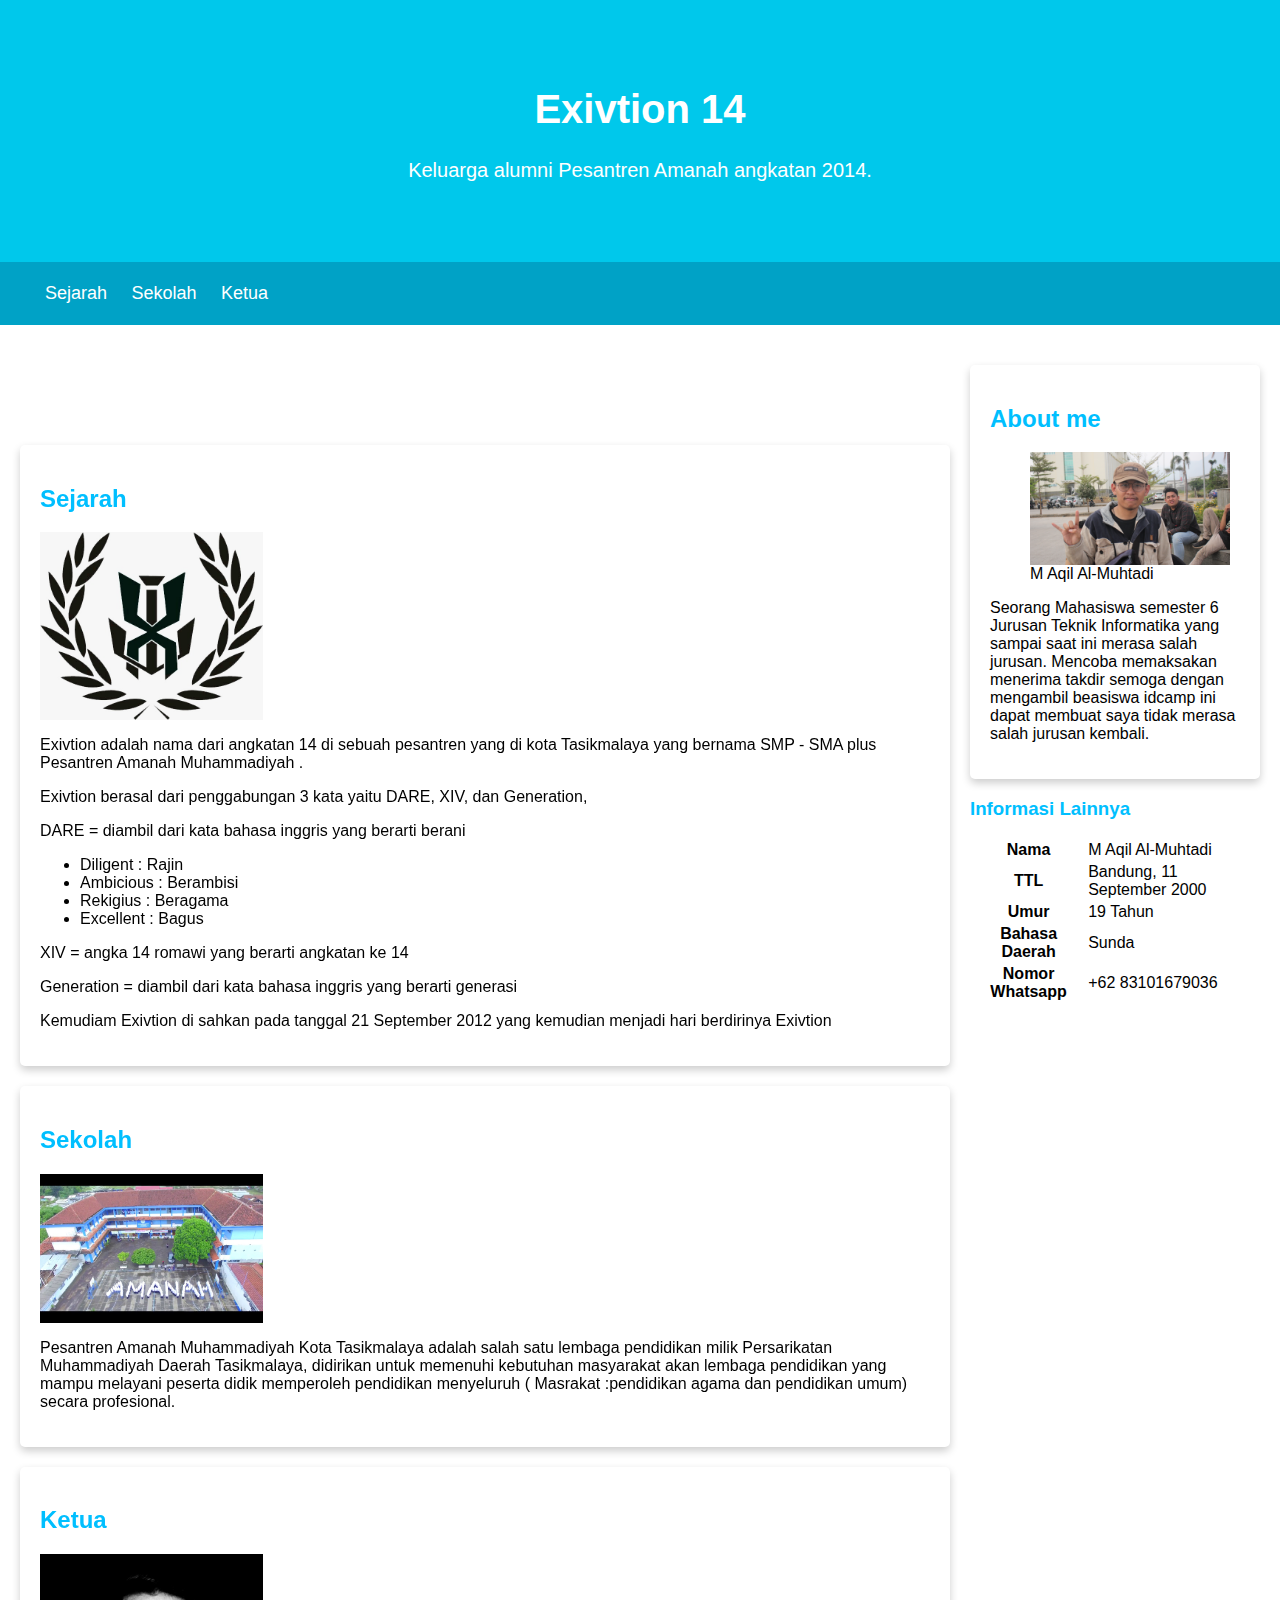
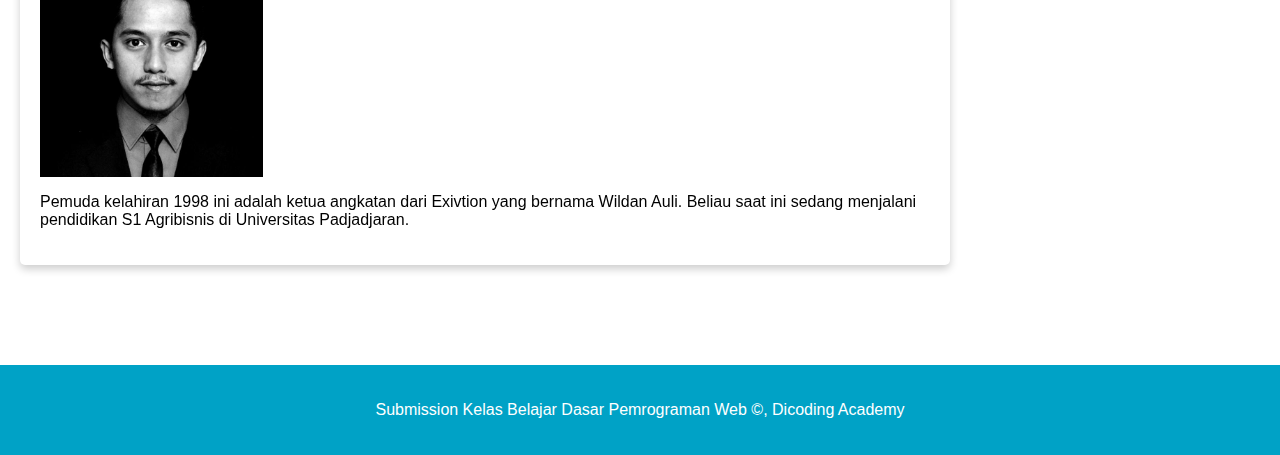
<file: Submission/index.html>
<html lang="en">
<head>
    <meta charset="UTF-8">
    <meta name="viewport" content="width=device-width, initial-scale=1.0">
    <title>Submission</title>
    <link rel="stylesheet" href="assets/style.css">
</head>
<body>
    <header>
        <div class="jumbotron">
            <h1>Exivtion 14</h1>
            <p>Keluarga alumni Pesantren Amanah angkatan 2014.</p>
        </div>
        <nav>
            <ul>    
                <li><a href="#sejarah">Sejarah</a></li>
                <li><a href="#almamater">Sekolah</a></li>
                <li><a href="#ketua">Ketua</a></li>
            </ul>
        </nav>
    </header>
    <main>
        <div class="container"id="content">
            <article id="sejarah" class="card" >
                <h2>Sejarah</h2>
                <img src="assets/IMG-20200406-WA0024.jpg" class="featured-image "alt="exiv">
                <p>Exivtion adalah nama dari angkatan 14 di sebuah pesantren yang di kota Tasikmalaya
                    yang bernama SMP - SMA plus Pesantren Amanah Muhammadiyah .
                <p>Exivtion berasal dari penggabungan 3 kata yaitu DARE, XIV, dan Generation,</p>
                <p>DARE = diambil dari kata bahasa inggris yang berarti berani
                    <ul>
                            <li>Diligent : Rajin</li>
                            <li>Ambicious : Berambisi</li>
                            <li>Rekigius : Beragama</li>
                            <li>Excellent : Bagus</li>
                    </ul>
                </p>
                <p>XIV = angka 14 romawi yang berarti angkatan ke 14</p>
                <p>Generation = diambil dari kata bahasa inggris yang berarti generasi</p>
                <p>Kemudiam Exivtion di sahkan pada tanggal 21 September 2012 yang kemudian menjadi hari berdirinya Exivtion</p>
                </p>
            </article>

            <article id="almamater" class="card">
                <h2>Sekolah</h2>
                <img src="assets/amanah.jpg" class="featured-image" alt="amanah">
                <p>
                    Pesantren Amanah Muhammadiyah Kota Tasikmalaya adalah salah satu lembaga pendidikan milik Persarikatan Muhammadiyah Daerah Tasikmalaya, 
                    didirikan untuk memenuhi kebutuhan masyarakat akan lembaga pendidikan yang mampu melayani peserta didik memperoleh pendidikan menyeluruh
                     ( Masrakat :pendidikan agama dan pendidikan umum) secara profesional.
                </p>

            </article>

            <article id="ketua" class="card">
                <h2>Ketua</h2>
                <img src="assets/pisjo.jpg" class="featured-image" alt="ketua">
                <p>Pemuda kelahiran 1998 ini adalah ketua angkatan dari Exivtion yang bernama Wildan Auli.
                    Beliau saat ini sedang menjalani pendidikan S1 Agribisnis di Universitas Padjadjaran.
                </p>
            </article>
        </div>
        <aside>
            <article class="profile card">
                <h2>About me</h2>
                <figure>
                    <img src="assets/Aqil.png" class="profile img" alt="Aqil">
                    <figcaption>M Aqil Al-Muhtadi</figcaption>
                </figure>
                <p>Seorang Mahasiswa semester 6 Jurusan Teknik Informatika yang sampai saat ini merasa salah jurusan.
                    Mencoba memaksakan menerima takdir semoga dengan mengambil beasiswa idcamp ini dapat membuat saya tidak merasa salah jurusan kembali.
                </p>
            </article>

            <section>
                <h3>Informasi Lainnya</h3>
                <table>
                <tr>
                    <th>Nama</th>
                    <td>M Aqil Al-Muhtadi</td>
                </tr>
                <tr>
                    <th>TTL</th>
                    <td>Bandung, 11 September 2000</td>
                </tr>
                <tr>
                    <th>Umur</th>
                    <td>19 Tahun</td>
                </tr>
                <tr>
                    <th>Bahasa Daerah</th>
                    <td>Sunda</td>
                </tr>
                    <tr>
                    <th>Nomor Whatsapp</th>
                    <td>+62 83101679036</td>
                </tr>
            </table>
            </section>
        </aside>
    </main>
    <footer>
        <p>Submission Kelas Belajar Dasar Pemrograman Web &#169;, Dicoding Academy</p>
    </footer>

</body>
</html>
</file>
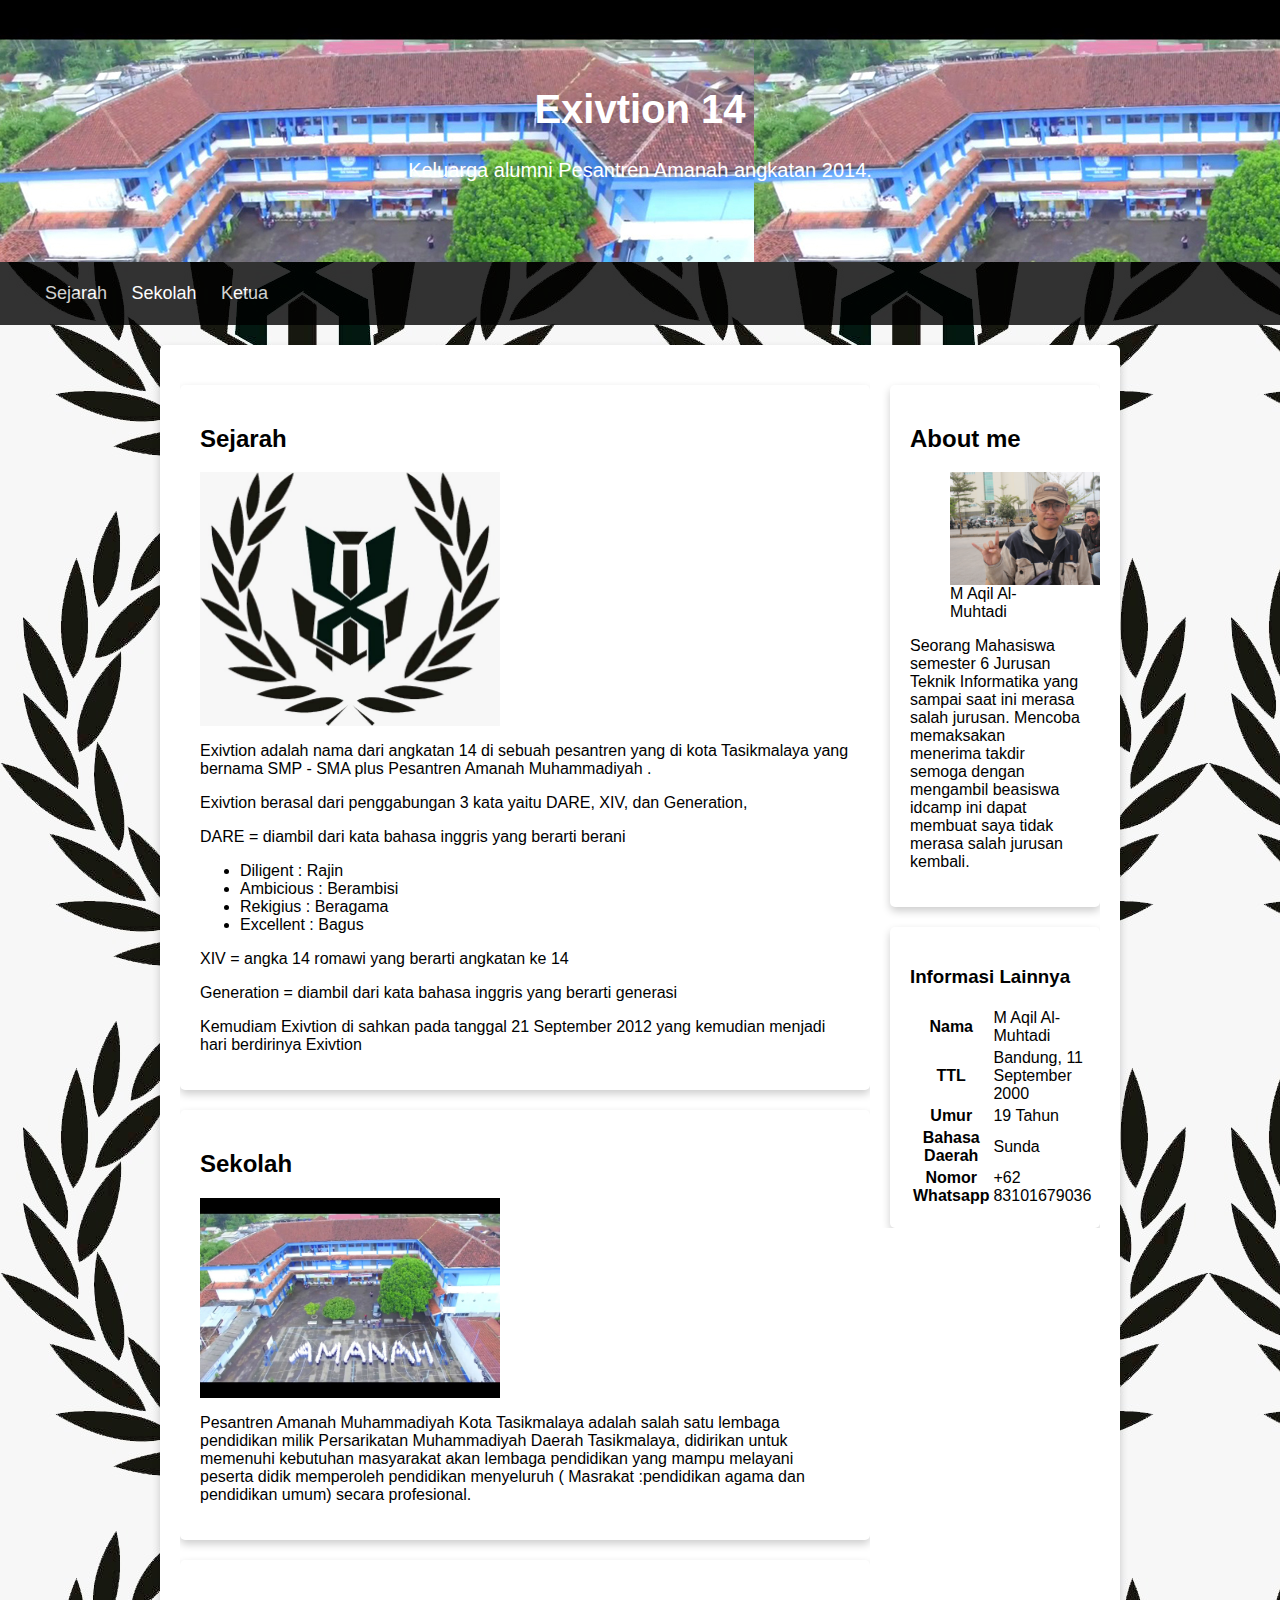
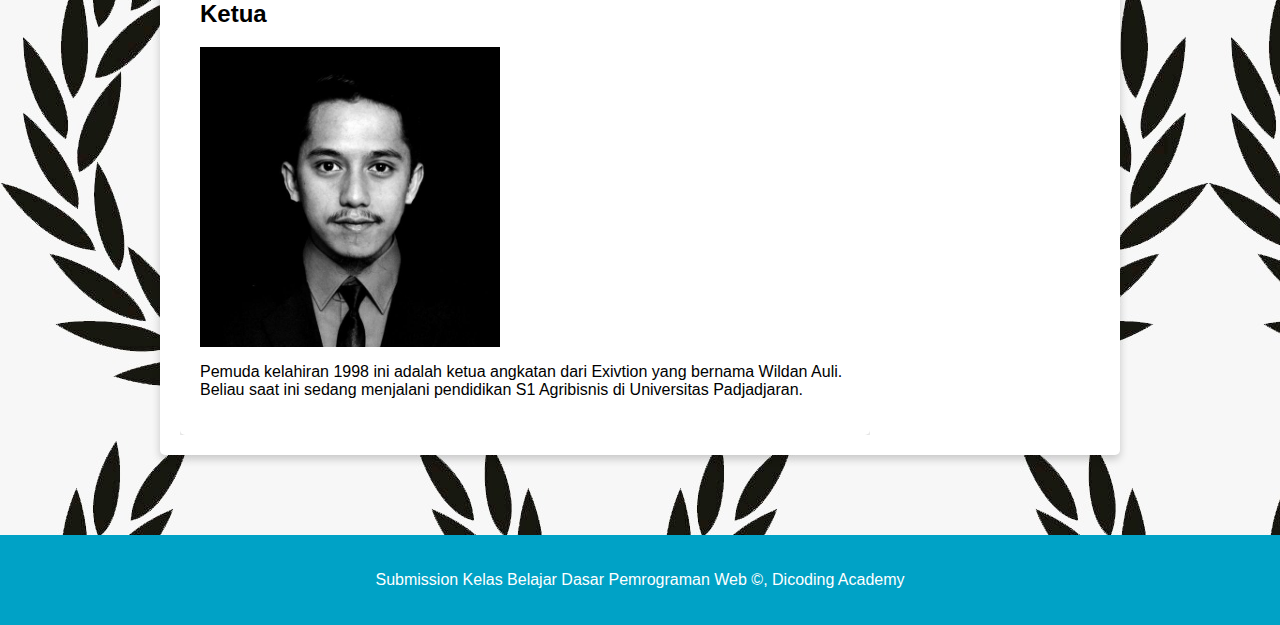
<file: Submission/index-2.html>
<html lang="en">
<head>
    <meta charset="UTF-8">
    <meta name="viewport" content="width=device-width, initial-scale=1.0">
    <title>Submission</title>
    <link rel="stylesheet" href="assets/try.css">
</head>
<body>
    <header>
        <div class="jumbotron">
            <h1>Exivtion 14</h1>
            <p>Keluarga alumni Pesantren Amanah angkatan 2014.</p>
        </div>
        <nav>
            <ul>    
                <li><a href="#sejarah">Sejarah</a></li>
                <li><a href="#almamater">Sekolah</a></li>
                <li><a href="#ketua">Ketua</a></li>
            </ul>
        </nav>
    </header>
    <main class="card">
        <div class="container"id="content">
            <article id="sejarah" class="card" >
                <h2>Sejarah</h2>
                <img src="assets/IMG-20200406-WA0024.jpg" class="featured-image "alt="exiv">
                <p>Exivtion adalah nama dari angkatan 14 di sebuah pesantren yang di kota Tasikmalaya
                    yang bernama SMP - SMA plus Pesantren Amanah Muhammadiyah .
                <p>Exivtion berasal dari penggabungan 3 kata yaitu DARE, XIV, dan Generation,</p>
                <p>DARE = diambil dari kata bahasa inggris yang berarti berani
                    <ul>
                            <li>Diligent : Rajin</li>
                            <li>Ambicious : Berambisi</li>
                            <li>Rekigius : Beragama</li>
                            <li>Excellent : Bagus</li>
                    </ul>
                </p>
                <p>XIV = angka 14 romawi yang berarti angkatan ke 14</p>
                <p>Generation = diambil dari kata bahasa inggris yang berarti generasi</p>
                <p>Kemudiam Exivtion di sahkan pada tanggal 21 September 2012 yang kemudian menjadi hari berdirinya Exivtion</p>
                </p>
            </article>

            <article id="almamater" class="card">
                <h2>Sekolah</h2>
                <img src="assets/amanah.jpg" class="featured-image" alt="amanah">
                <p>
                    Pesantren Amanah Muhammadiyah Kota Tasikmalaya adalah salah satu lembaga pendidikan milik Persarikatan Muhammadiyah Daerah Tasikmalaya, 
                    didirikan untuk memenuhi kebutuhan masyarakat akan lembaga pendidikan yang mampu melayani peserta didik memperoleh pendidikan menyeluruh
                     ( Masrakat :pendidikan agama dan pendidikan umum) secara profesional.
                </p>

            </article>

            <article id="ketua" class="card">
                <h2>Ketua</h2>
                <img src="assets/pisjo.jpg" class="featured-image" alt="ketua">
                <p>Pemuda kelahiran 1998 ini adalah ketua angkatan dari Exivtion yang bernama Wildan Auli.
                    Beliau saat ini sedang menjalani pendidikan S1 Agribisnis di Universitas Padjadjaran.
                </p>
            </article>
        </div>
        <aside>
            <article class="profile card">
                <h2>About me</h2>
                <figure>
                    <img src="assets/Aqil.png" class="profile img" alt="Aqil">
                    <figcaption>M Aqil Al-Muhtadi</figcaption>
                </figure>
                <p>Seorang Mahasiswa semester 6 Jurusan Teknik Informatika yang sampai saat ini merasa salah jurusan.
                    Mencoba memaksakan menerima takdir semoga dengan mengambil beasiswa idcamp ini dapat membuat saya tidak merasa salah jurusan kembali.
                </p>
            </article>

            <section class="card">
                <h3>Informasi Lainnya</h3>
                <table>
                <tr>
                    <th>Nama</th>
                    <td>M Aqil Al-Muhtadi</td>
                </tr>
                <tr>
                    <th>TTL</th>
                    <td>Bandung, 11 September 2000</td>
                </tr>
                <tr>
                    <th>Umur</th>
                    <td>19 Tahun</td>
                </tr>
                <tr>
                    <th>Bahasa Daerah</th>
                    <td>Sunda</td>
                </tr>
                    <tr>
                    <th>Nomor Whatsapp</th>
                    <td>+62 83101679036</td>
                </tr>
            </table>
            </section>
        </aside>
    </main>
    <footer>
        <p>Submission Kelas Belajar Dasar Pemrograman Web &#169;, Dicoding Academy</p>
    </footer>
</body>
</html>
</file>
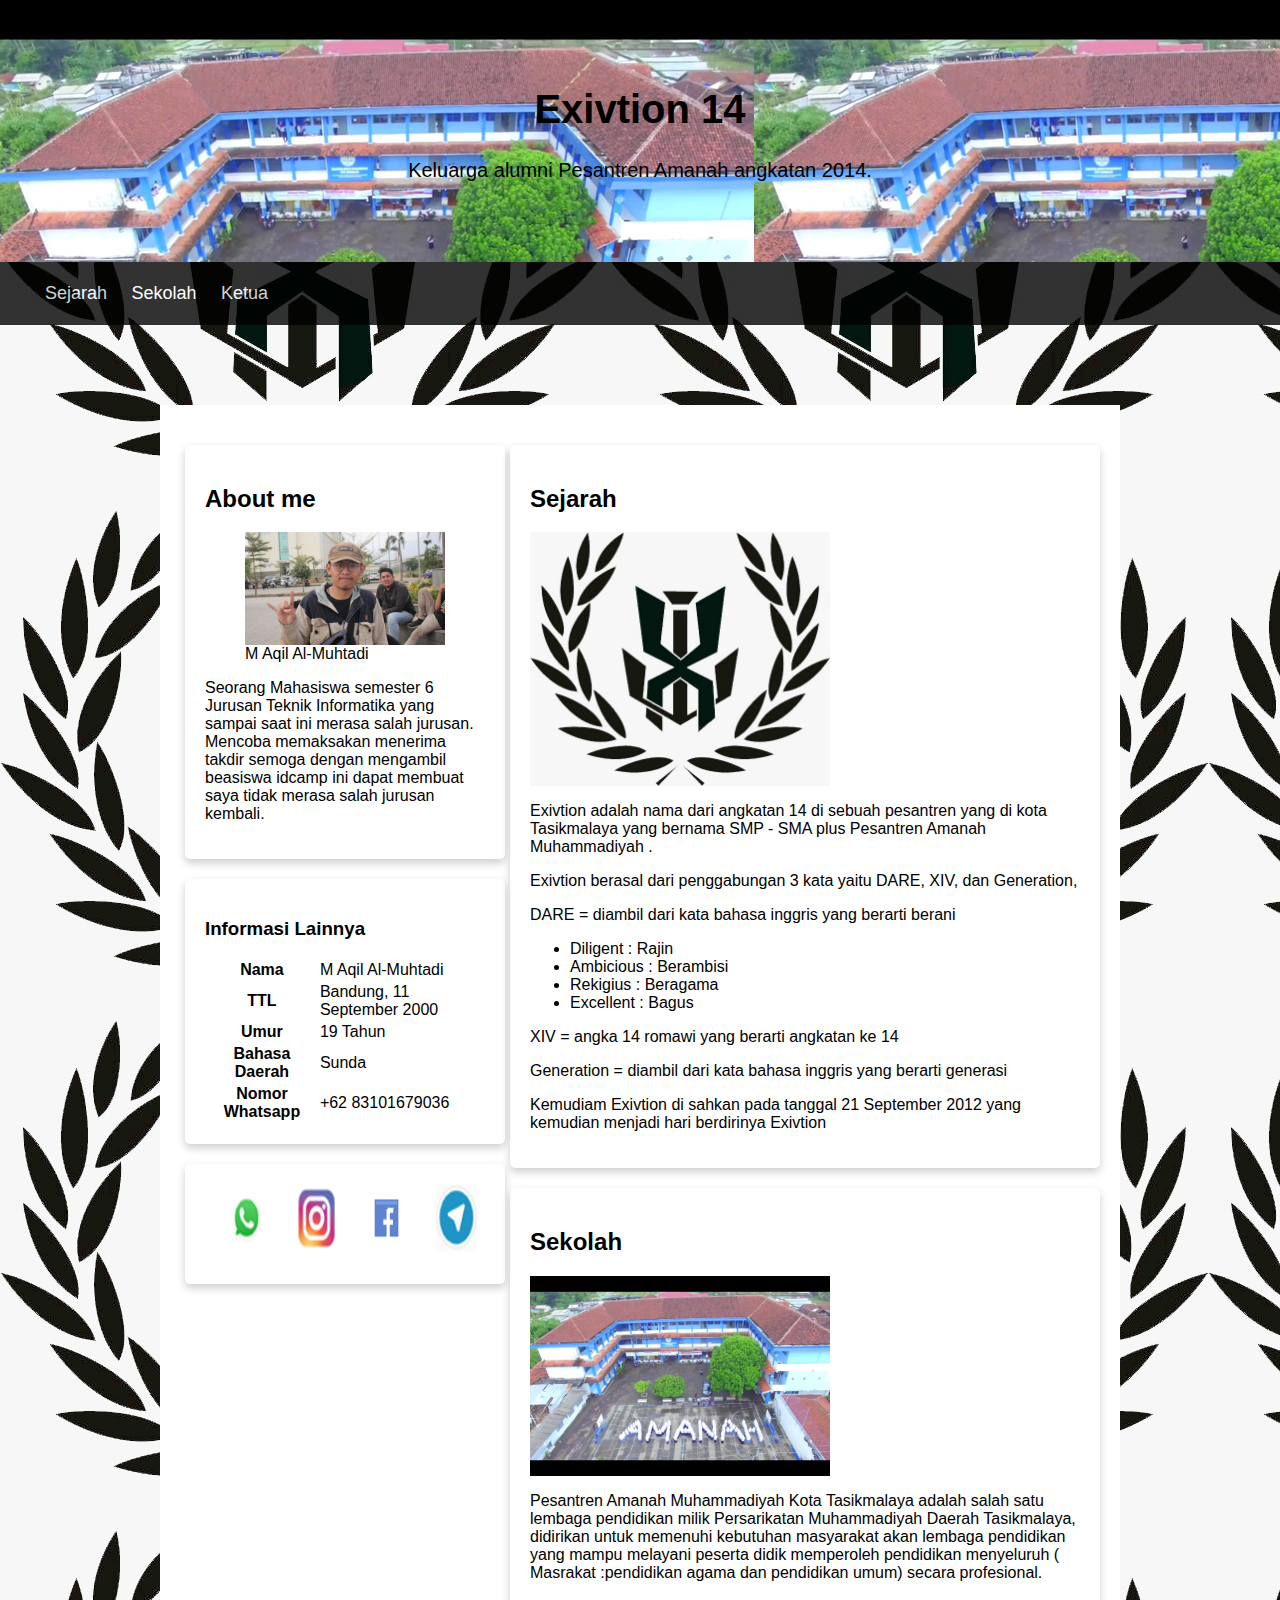
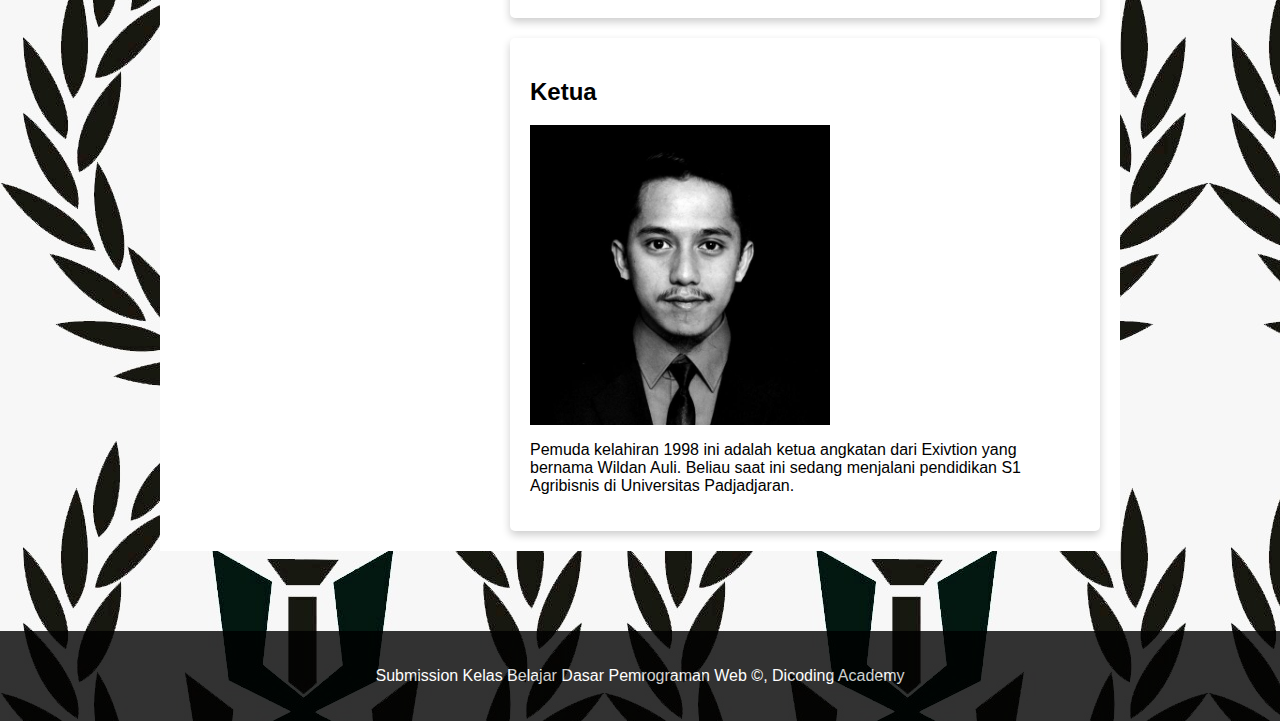
<file: Submission/index-3.html>
<html lang="en">
<head>
    <meta charset="UTF-8">
    <meta name="viewport" content="width=device-width, initial-scale=1.0">
    <title>EXIVTION 14</title>
    <link rel="stylesheet" href="assets/try2.css">
</head>
<body>
    <header>
        <div class="jumbotron">
            <h1>Exivtion 14</h1>
            <p>Keluarga alumni Pesantren Amanah angkatan 2014.</p>
        </div>
        <nav>
            <ul>    
                <li><a href="#sejarah">Sejarah</a></li>
                <li><a href="#almamater">Sekolah</a></li>
                <li><a href="#ketua">Ketua</a></li>
            </ul>
        </nav>
    </header>
    <main>
        <div class="container"id="content">
            <article id="sejarah" class="card" >
                <h2>Sejarah</h2>
                <img src="assets/IMG-20200406-WA0024.jpg" class="featured-image "alt="exiv">
                <p>Exivtion adalah nama dari angkatan 14 di sebuah pesantren yang di kota Tasikmalaya
                    yang bernama SMP - SMA plus Pesantren Amanah Muhammadiyah .
                <p>Exivtion berasal dari penggabungan 3 kata yaitu DARE, XIV, dan Generation,</p>
                <p>DARE = diambil dari kata bahasa inggris yang berarti berani
                    <ul>
                            <li>Diligent : Rajin</li>
                            <li>Ambicious : Berambisi</li>
                            <li>Rekigius : Beragama</li>
                            <li>Excellent : Bagus</li>
                    </ul>
                </p>
                <p>XIV = angka 14 romawi yang berarti angkatan ke 14</p>
                <p>Generation = diambil dari kata bahasa inggris yang berarti generasi</p>
                <p>Kemudiam Exivtion di sahkan pada tanggal 21 September 2012 yang kemudian menjadi hari berdirinya Exivtion</p>
                </p>
            </article>

            <article id="almamater" class="card">
                <h2>Sekolah</h2>
                <img src="assets/amanah.jpg" class="featured-image" alt="amanah">
                <p>
                    Pesantren Amanah Muhammadiyah Kota Tasikmalaya adalah salah satu lembaga pendidikan milik Persarikatan Muhammadiyah Daerah Tasikmalaya, 
                    didirikan untuk memenuhi kebutuhan masyarakat akan lembaga pendidikan yang mampu melayani peserta didik memperoleh pendidikan menyeluruh
                     ( Masrakat :pendidikan agama dan pendidikan umum) secara profesional.
                </p>

            </article>

            <article id="ketua" class="card">
                <h2>Ketua</h2>
                <img src="assets/pisjo.jpg" class="featured-image" alt="ketua">
                <p>Pemuda kelahiran 1998 ini adalah ketua angkatan dari Exivtion yang bernama Wildan Auli.
                    Beliau saat ini sedang menjalani pendidikan S1 Agribisnis di Universitas Padjadjaran.
                </p>
            </article>
        </div>
        <aside>
            <article class="profile card">
                <h2>About me</h2>
                <figure>
                    <img src="assets/Aqil.png" class="profile img" alt="Aqil">
                    <figcaption>M Aqil Al-Muhtadi</figcaption>
                </figure>
                <p>Seorang Mahasiswa semester 6 Jurusan Teknik Informatika yang sampai saat ini merasa salah jurusan.
                    Mencoba memaksakan menerima takdir semoga dengan mengambil beasiswa idcamp ini dapat membuat saya tidak merasa salah jurusan kembali.
                </p>
            </article>

            <section class="card">
                <h3>Informasi Lainnya</h3>
                <table>
                <tr>
                    <th>Nama</th>
                    <td>M Aqil Al-Muhtadi</td>
                </tr>
                <tr>
                    <th>TTL</th>
                    <td>Bandung, 11 September 2000</td>
                </tr>
                <tr>
                    <th>Umur</th>
                    <td>19 Tahun</td>
                </tr>
                <tr>
                    <th>Bahasa Daerah</th>
                    <td>Sunda</td>
                </tr>
                    <tr>
                    <th>Nomor Whatsapp</th>
                    <td>+62 83101679036</td>
                </tr>
            </table>
            </section>
            <article id="flex-kontak" class="card">
                <section class="box whatsapp">
                    <a href="https://api.whatsapp.com/send?phone=6283101679036" target="blank">
                        <img src="assets/whatsapp.png" alt="wa" id="image">
                    </a>
                </section>
                <section class="box instagram">
                    <a href="https://www.instagram.com/almuhtadiaqil/" target="blank">
                        <img src="assets/instagram.png" alt="ig" id="image">
                    </a>
                </section>
                <section class="box facebook">
                    <a href="https://www.facebook.com/muhammad.a.almuhtadi" target="blank">
                        <img src="assets/facebook.png" alt="fb" id="image">
                    </a>
                </section>
                <section class="box telegram">
                    <a href="https://t.me/Almuhtadiaqil">
                        <img src="assets/telegram.png" alt="tele" id="image"  >
                    </a>
                </section>
            </article>
        </aside>
    </main>
    <footer>
        <p>Submission Kelas Belajar Dasar Pemrograman Web &#169;, Dicoding Academy</p>
    </footer>
</body>
</html>
</file>
<file: Submission/assets/style.css>
@import url('https://fonts.googleapis.com/css2?family=Comic+Neue&display=swap');

h2, h3 {
    color: deepskyblue;
}

footer {
    padding: 20px;
    color: white;
    background-color: #00a2c6;
    text-align: center;
}
.container {
    width: 50%;
    margin: 80px auto;
    position: relative;
    object-position: center;
}
* {
    box-sizing: border-box;
}
.featured-image {
    width: 25%;
    max-height: 300px;
    object-fit: cover;
    object-position: center;
}
.profile img{
    width: 200px;
    object-position: center;
}
.card {
    box-shadow: 0 4px 8px 0 rgba(0, 0, 0, 0.2);
    border-radius: 5px;
    padding: 20px;
    margin-top: 20px;
    overflow: auto;
}
.jumbotron {
    font-size: 20px;
    padding: 60px;
    background-color: #00c8eb;
    text-align: center;
    color: white;
}
header {
    display: inline;
}
nav li {
    display: inline;
    list-style-type: none;
    margin-right: 20px;
}
nav {
    background-color: #00a2c6;
    padding: 5px;
    position: sticky;
    top: 0;
}
nav a {
    font-size: 18px;
    font-weight: 400;
    text-decoration: none;
    color: white;
}
body {
    font-family: 'Quicksand', sans-serif;
    margin: 0;
    padding: 0;
}
main {
    padding: 20px;
    overflow: auto;
}
#content {
    float: left;
    width: 75%;
}
aside {
    float: right;
    width: 25%;
    padding-left: 20px;

}
@media screen and (max-width: 900px) {

    #content, aside, header{
        width: 100%;
        padding: 0;
    }

}
</file>
<file: Submission/assets/try.css>
@import url('https://fonts.googleapis.com/css2?family=Comic+Neue&display=swap');

h2{
    color: black;
}
.jumbotron {
    font-size: 20px;
    padding: 60px;
    background-image: url(amanah.jpg);
    text-align: center;
    color: white;
}
header {
    display: inline;
}
nav li {
    display: inline;
    list-style-type: none;
    margin-right: 20px;
}
nav {
    background-color: black;
    padding: 5px;
    position: sticky;
    top: 0;
    opacity: 0.8;
}
nav a {
    font-size: 18px;
    font-weight: 400;
    text-decoration: none;
    color: white;
}
body {
    font-family: 'Quicksand', sans-serif;
    margin: 0;
    padding: 0;
    background-image: url(IMG-20200406-WA0024.jpg);
}
main {
    padding: 20px;
    overflow: auto;
    margin: 80px auto;
    float: none;
    width: 75%;
    background-color: white;
}
* {
    box-sizing: border-box;
}
.featured-image {
    width: 300px;
    max-height: 300px;
    object-fit: cover;
    object-position: center;
}
.profile img{
    width: 200px;
    object-position: center;
}
.card {
    box-shadow: 0 4px 8px 0 rgba(0, 0, 0, 0.2);
    border-radius: 5px;
    padding: 20px;
    margin-top: 20px;
    overflow: auto;
}
#content {
    float: left;
    width: 75%;
    overflow: auto;
}
aside {
    overflow: auto;
    float: right;
    width: 25%;
    padding-left: 20px;
}
aside article p {
    float: none;
}
footer {
    padding: 20px;
    color: white;
    background-color: #00a2c6;
    text-align: center;
}
</file>
<file: Submission/assets/try2.css>
@import url('https://fonts.googleapis.com/css2?family=Comic+Neue&display=swap');

h2{
    color: black;
}
.jumbotron {
    font-size: 20px;
    padding: 60px;
    background-image: url(amanah.jpg);
    text-align: center;
    color: black;
}
header {
    display: inline;
}
nav li {
    display: inline;
    list-style-type: none;
    margin-right: 20px;
}
nav {
    background-color: black;
    padding: 5px;
    position: sticky;
    top: 0;
    opacity: 0.8;
}
nav a {
    font-size: 18px;
    font-weight: 400;
    text-decoration: none;
    color: white;
}
body {
    font-family: 'Quicksand', sans-serif;
    margin: 0;
    padding: 0;
    background-image: url(IMG-20200406-WA0024.jpg);
}
main {
    display: flex;
    padding: 20px;
    margin: 80px auto;
    width: 75%;
    background-color: white;
    flex-direction: row-reverse;
}
* {
    box-sizing: border-box;
}
.featured-image {
    width: 300px;
    max-height: 300px;
    object-fit: cover;
    object-position: center;
}
.profile img{
    width: 200px;
    object-position: center;
}
.card {
    box-shadow: 0 4px 8px 0 rgba(0, 0, 0, 0.2);
    border-radius: 5px;
    padding: 20px;
    margin-top: 20px;
    overflow: auto;
}
#content {
    flex-basis: 70%;
}
aside {
    flex-basis: 30%;
    margin-right: 5px;
    padding-left: 5px;
}
#flex-kontak {
    display: flex;
    height: 120px;
}
.box{
    flex-basis: 25%;
    background-color:white;
    margin-left: 20px;
}
#image {
    width: 85%;
    height: 85%;
}
.whatsapp {
    flex-grow: 1;

}
.facebook {
    flex-grow: 1;
}
.instagram {
    flex-grow: 1;
}
.telegram {
    flex-grow: 1;
}
footer {
    padding: 20px;
    color: white;
    background-color:black;
    text-align: center;
    opacity: 0.8;
}
@media screen and (max-width: 900px) {

    header, main, footer{
        width: 100%;
        padding: 0;
        flex-direction: column;
    }

}
</file>
